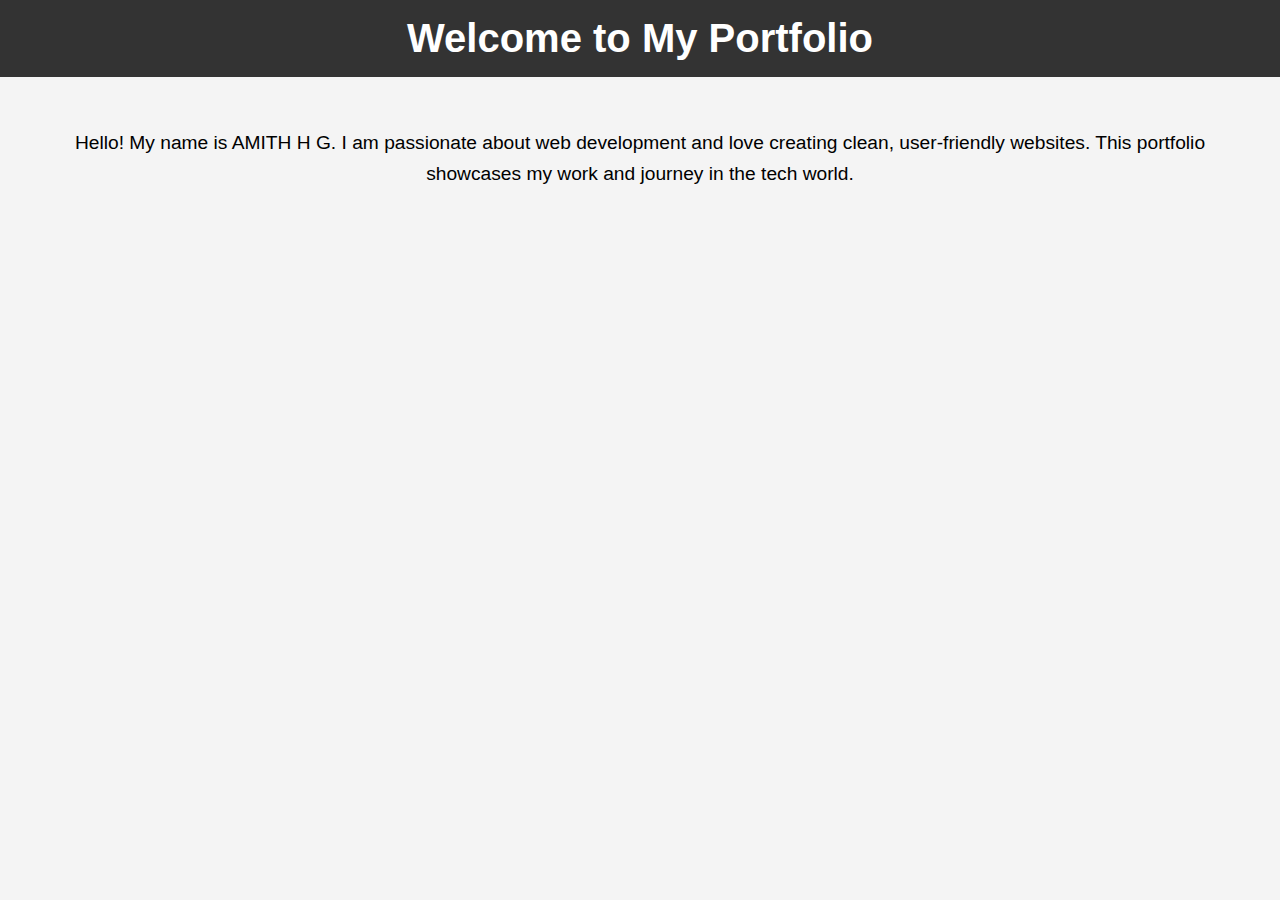
<file: index.html>
<!DOCTYPE html>
<html lang="en">
<head>
    <meta charset="UTF-8">
    <meta name="viewport" content="width=device-width, initial-scale=1.0">
    <title>Portfolio - AMITH H G</title>
    <link rel="stylesheet" href="styles/style.css">
</head>
<body>
    <header>
        <h1>Welcome to My Portfolio</h1>
    </header>
    <main>
        <p>Hello! My name is AMITH H G. I am passionate about web development and love creating clean, user-friendly websites. This portfolio showcases my work and journey in the tech world.</p>
    </main>
</body>
</html>
</file>
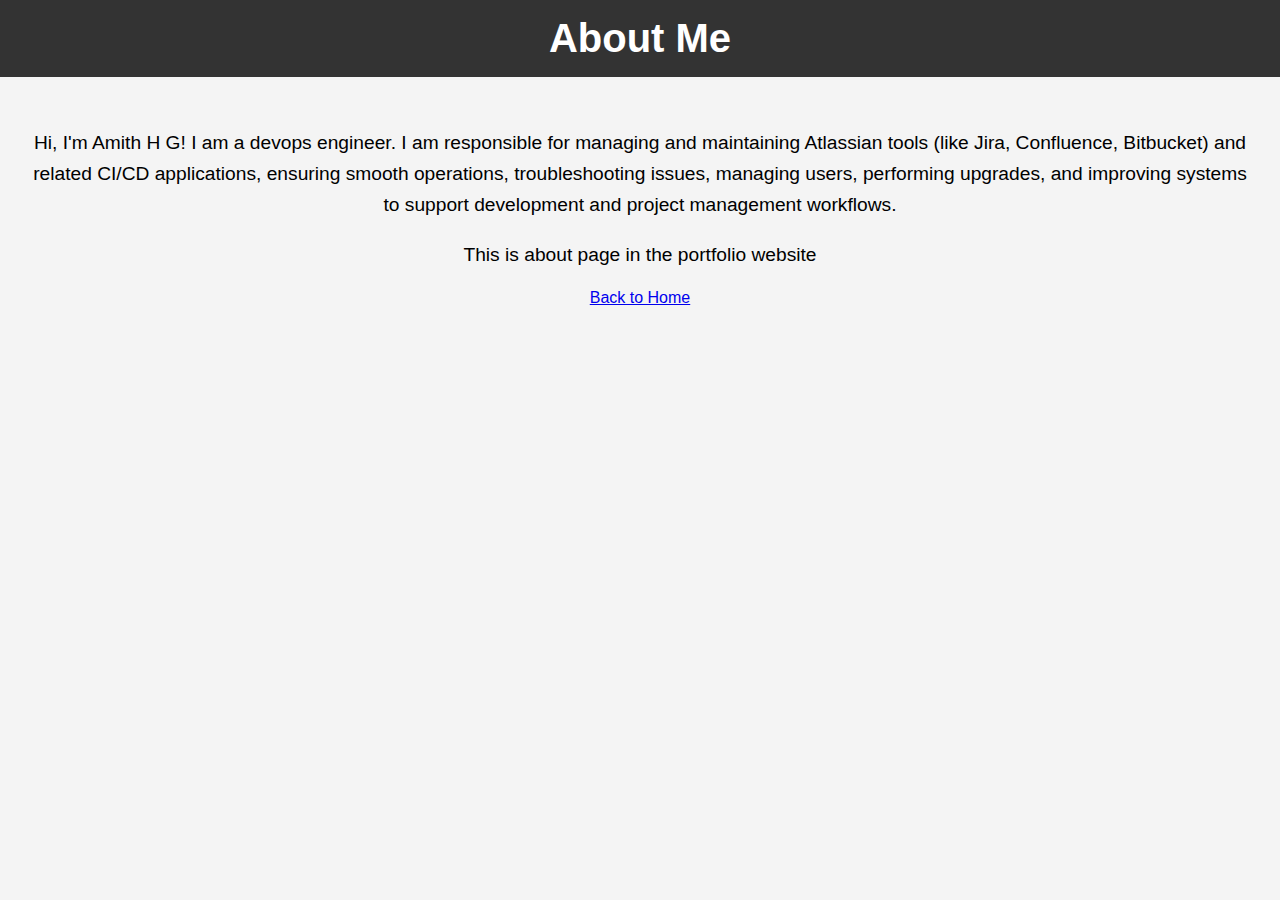
<file: about.html>
<!DOCTYPE html>
<html lang="en">
<head>
    <meta charset="UTF-8">
    <meta name="viewport" content="width=device-width, initial-scale=1.0">
    <title>About Me - Amith H G</title>
    <link rel="stylesheet" href="styles/style.css">
</head>
<body>
    <header>
        <h1>About Me</h1>
    </header>
    <main>
        <p>Hi, I'm Amith H G! I am a devops engineer. I am responsible for managing and maintaining Atlassian tools (like Jira, Confluence, Bitbucket) and related CI/CD applications, ensuring smooth operations, troubleshooting issues, managing users, performing upgrades, and improving systems to support development and project management workflows. </p>
        <p>This is about page in the portfolio website</p>
        <a href="index.html">Back to Home</a>
    </main>
</body>
</html>
</file>
<file: styles/style.css>
body {
    font-family: Arial, sans-serif;
    margin: 0;
    padding: 0;
    background-color: #f4f4f4;
}

header {
    background-color: #333;
    color: #fff;
    text-align: center;
    padding: 1em 0;
}

h1 {
    font-size: 2.5em;
    margin: 0;
}

main {
    padding: 2em;
    text-align: center;
}

p {
    font-size: 1.2em;
    line-height: 1.6;
}
</file>
